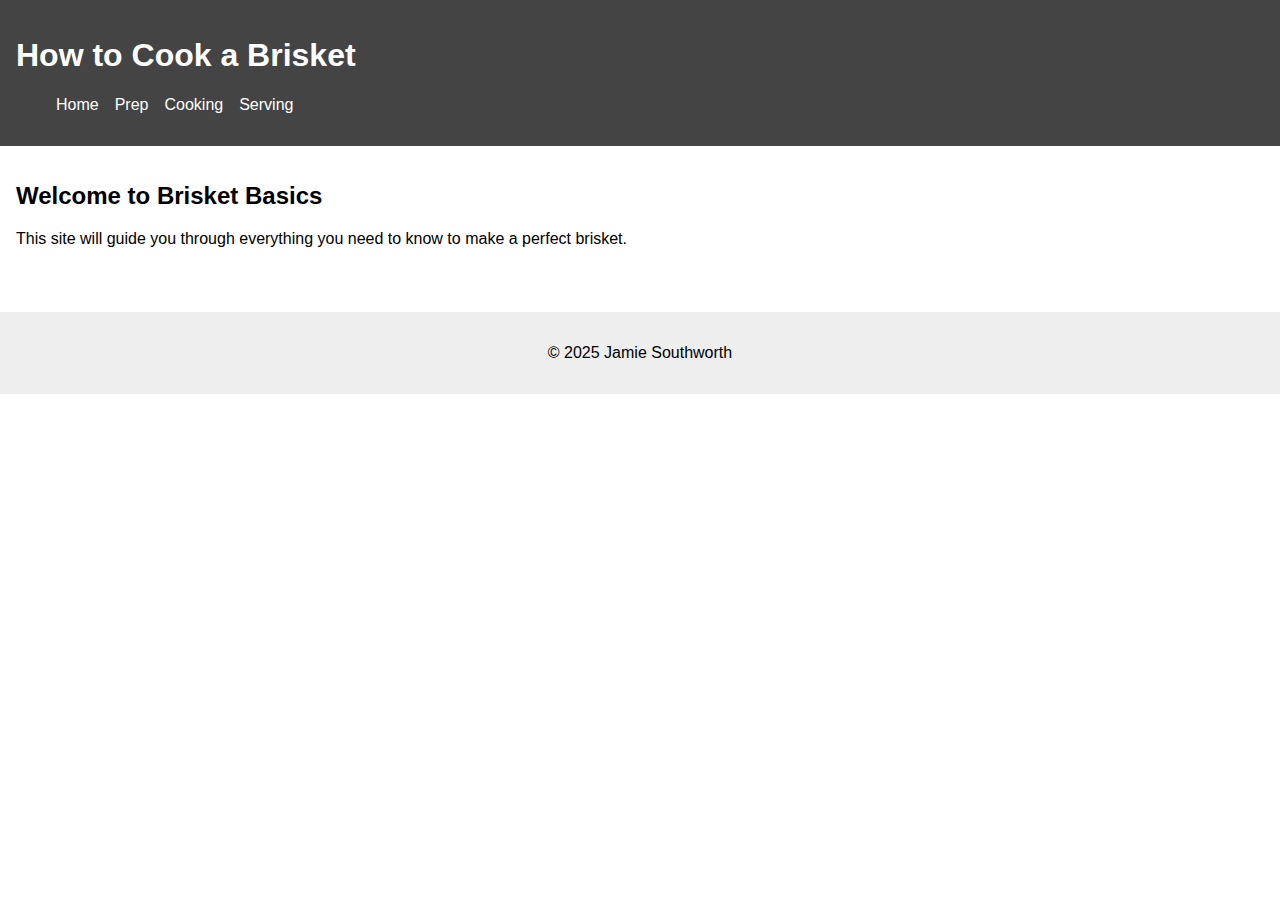
<file: index.html>
<!DOCTYPE html>
<html lang="en">
<head>
  <meta charset="UTF-8" />
  <meta name="viewport" content="width=device-width, initial-scale=1.0" />
  <title>How to Cook a Brisket</title>
  <link rel="stylesheet" href="style.css" />
</head>
<body>
  <header>
    <h1>How to Cook a Brisket</h1>
    <nav>
      <ul>
        <li><a href="index.html">Home</a></li>
        <li><a href="Prep.html">Prep</a></li>
        <li><a href="cooking.html">Cooking</a></li>
        <li><a href="serving.html">Serving</a></li>
      </ul>
    </nav>
  </header>
  <main>
    <h2>Welcome to Brisket Basics</h2>
    <p>This site will guide you through everything you need to know to make a perfect brisket.</p>
  </main>
  <footer>
    <p>&copy; 2025 Jamie Southworth</p>
  </footer>
</body>
</html>
</file>
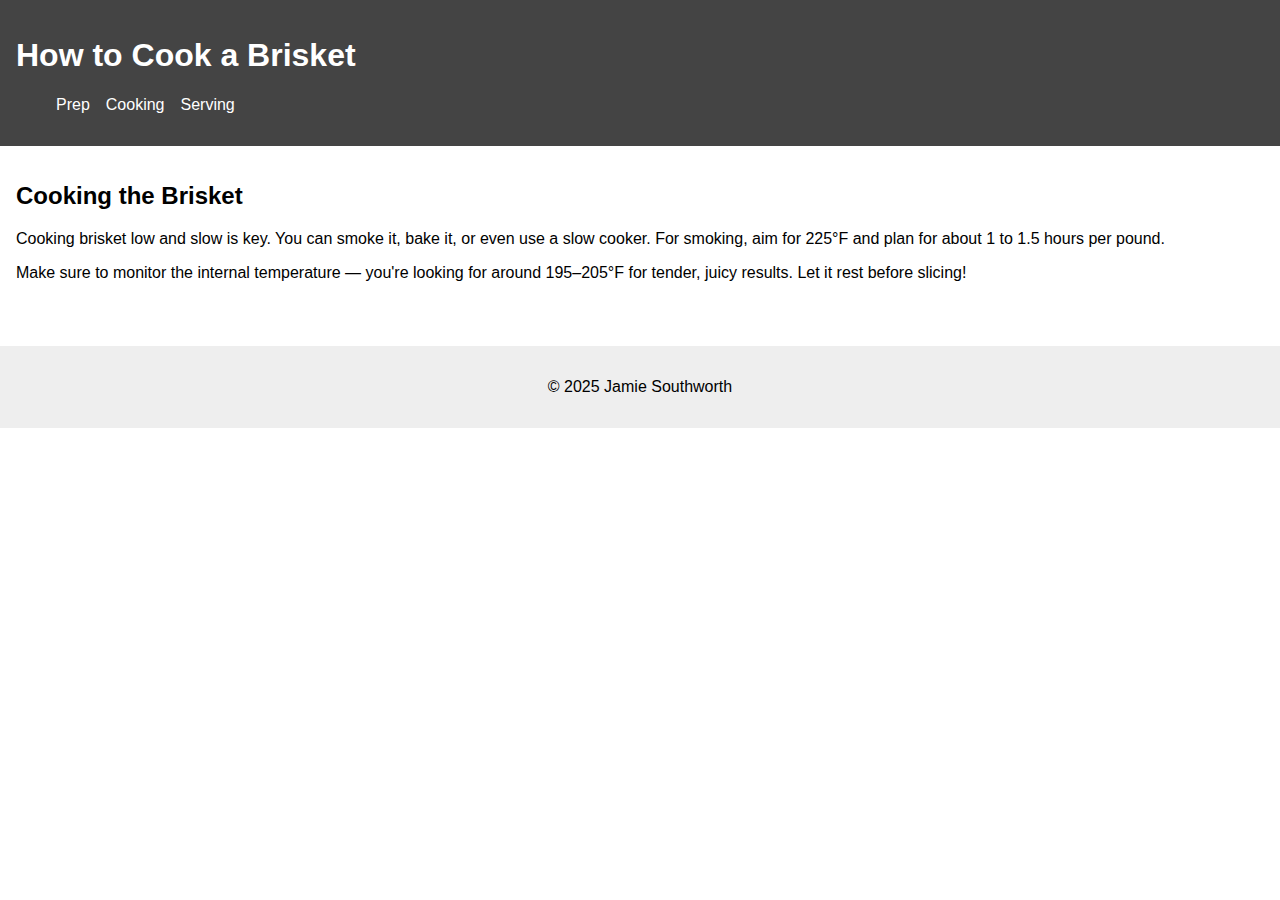
<file: cooking.html>
<!DOCTYPE html>
<html lang="en">
<head>
  <meta charset="UTF-8" />
  <meta name="viewport" content="width=device-width, initial-scale=1.0" />
  <title>Cooking the Brisket</title>
  <link rel="stylesheet" href="style.css" />
</head>
<body>
  <header>
    <h1>How to Cook a Brisket</h1>
    <nav>
      <ul>
        <li><a href="index.html">Prep</a></li>
        <li><a href="cooking.html">Cooking</a></li>
        <li><a href="serving.html">Serving</a></li>
      </ul>
    </nav>
  </header>
  <main>
    <h2>Cooking the Brisket</h2>
    <p>Cooking brisket low and slow is key. You can smoke it, bake it, or even use a slow cooker. For smoking, aim for 225°F and plan for about 1 to 1.5 hours per pound.</p>
    <p>Make sure to monitor the internal temperature — you're looking for around 195–205°F for tender, juicy results. Let it rest before slicing!</p>
  </main>
  <footer>
    <p>&copy; 2025 Jamie Southworth</p>
  </footer>
</body>
</html>
</file>
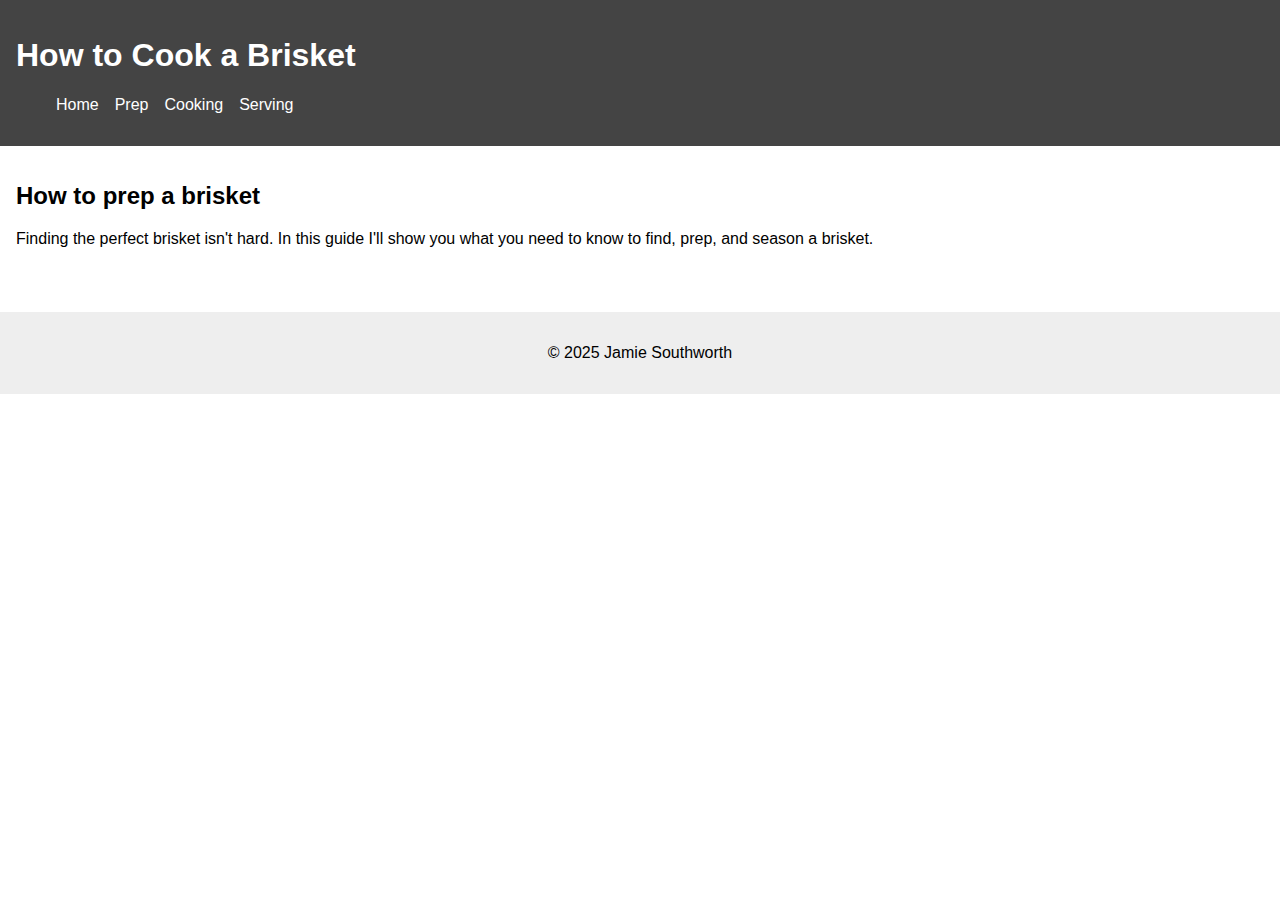
<file: Prep.html>
<!DOCTYPE html>
<html lang="en">
<head>
  <meta charset="UTF-8" />
  <meta name="viewport" content="width=device-width, initial-scale=1.0" />
  <title>How to Prep a Brisket</title>
  <link rel="stylesheet" href="style.css" />
</head>
<body>
  <header>
    <h1>How to Cook a Brisket</h1>
    <nav>
      <ul>
	<li><a href="index.html">Home</a></li>
        <li><a href="index.html">Prep</a></li>
        <li><a href="cooking.html">Cooking</a></li>
        <li><a href="serving.html">Serving</a></li>
      </ul>
    </nav>
  </header>
  <main>
    <h2>How to prep a brisket</h2>
    <p>Finding the perfect brisket isn't hard.  In this guide I'll show you what you need to know to find, prep, and season a brisket.</p>
  </main>
  <footer>
    <p>&copy; 2025 Jamie Southworth</p>
  </footer>
</body>
</html>
</file>
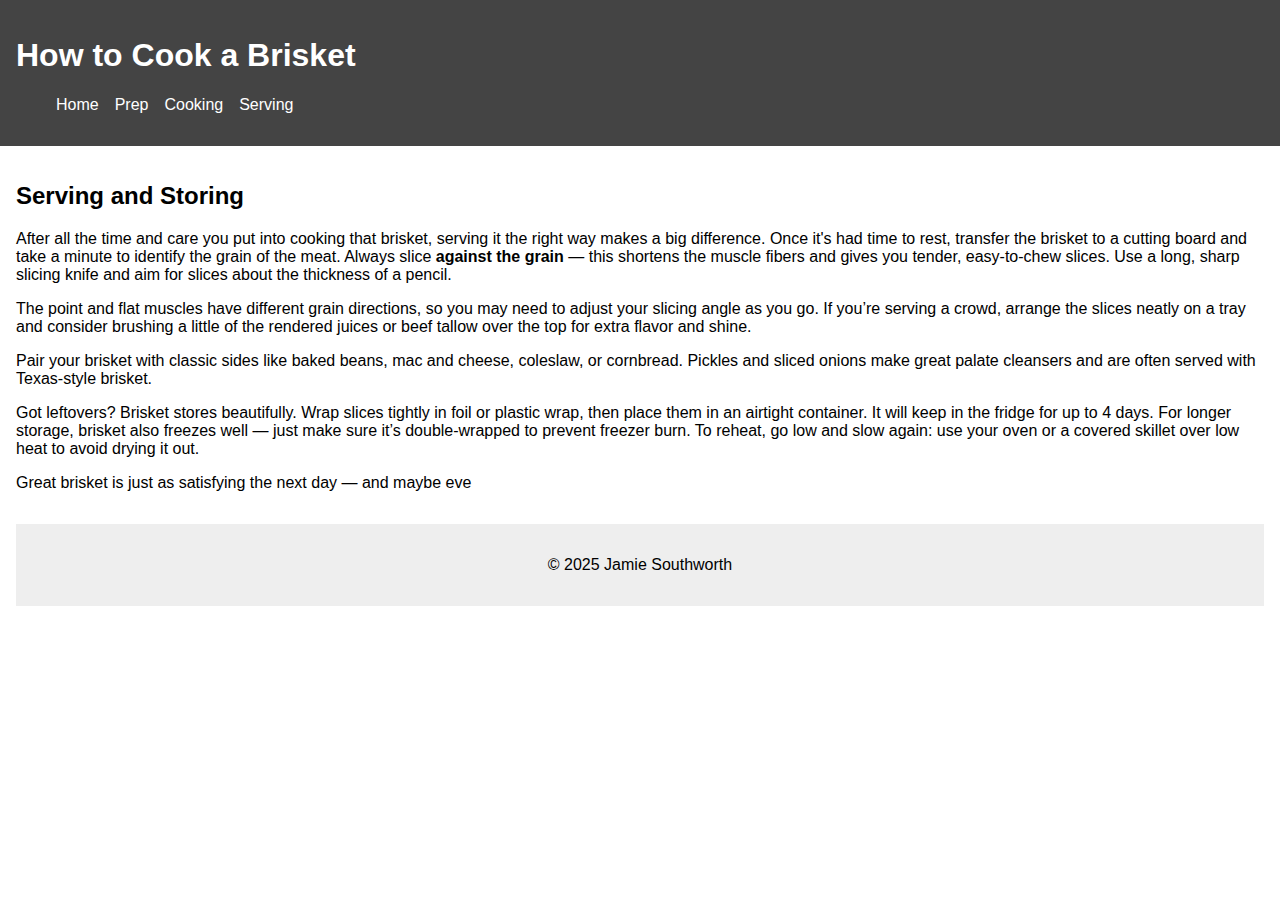
<file: serving.html>
<!DOCTYPE html>
<html lang="en">
<head>
  <meta charset="UTF-8" />
  <meta name="viewport" content="width=device-width, initial-scale=1.0" />
  <title>Serving the Brisket</title>
  <link rel="stylesheet" href="style.css" />
</head>
<body>
  <header>
    <h1>How to Cook a Brisket</h1>
    <nav>
      <ul>
	<li><a href="index.html">Home</a></li>
        <li><a href="Prep.html">Prep</a></li>
        <li><a href="cooking.html">Cooking</a></li>
        <li><a href="serving.html">Serving</a></li>
      </ul>
    </nav>
  </header>
  <main>
  <h2>Serving and Storing</h2>
  <p>After all the time and care you put into cooking that brisket, serving it the right way makes a big difference. Once it's had time to rest, transfer the brisket to a cutting board and take a minute to identify the grain of the meat. Always slice <strong>against the grain</strong> — this shortens the muscle fibers and gives you tender, easy-to-chew slices. Use a long, sharp slicing knife and aim for slices about the thickness of a pencil.</p>

  <p>The point and flat muscles have different grain directions, so you may need to adjust your slicing angle as you go. If you’re serving a crowd, arrange the slices neatly on a tray and consider brushing a little of the rendered juices or beef tallow over the top for extra flavor and shine.</p>

  <p>Pair your brisket with classic sides like baked beans, mac and cheese, coleslaw, or cornbread. Pickles and sliced onions make great palate cleansers and are often served with Texas-style brisket.</p>

  <p>Got leftovers? Brisket stores beautifully. Wrap slices tightly in foil or plastic wrap, then place them in an airtight container. It will keep in the fridge for up to 4 days. For longer storage, brisket also freezes well — just make sure it’s double-wrapped to prevent freezer burn. To reheat, go low and slow again: use your oven or a covered skillet over low heat to avoid drying it out.</p>

  <p>Great brisket is just as satisfying the next day — and maybe eve


  <footer>
    <p>&copy; 2025 Jamie Southworth</p>
  </footer>
</body>
</html>
</file>
<file: style.css>
body {
  font-family: sans-serif;
  margin: 0;
  padding: 0;
}

header {
  background-color: #444;
  color: white;
  padding: 1em;
}

nav ul {
  list-style: none;
  display: flex;
  gap: 1em;
}

nav a {
  color: white;
  text-decoration: none;
}

main {
  padding: 1em;
}

footer {
  background-color: #eee;
  text-align: center;
  padding: 1em;
  margin-top: 2em;
}
</file>
